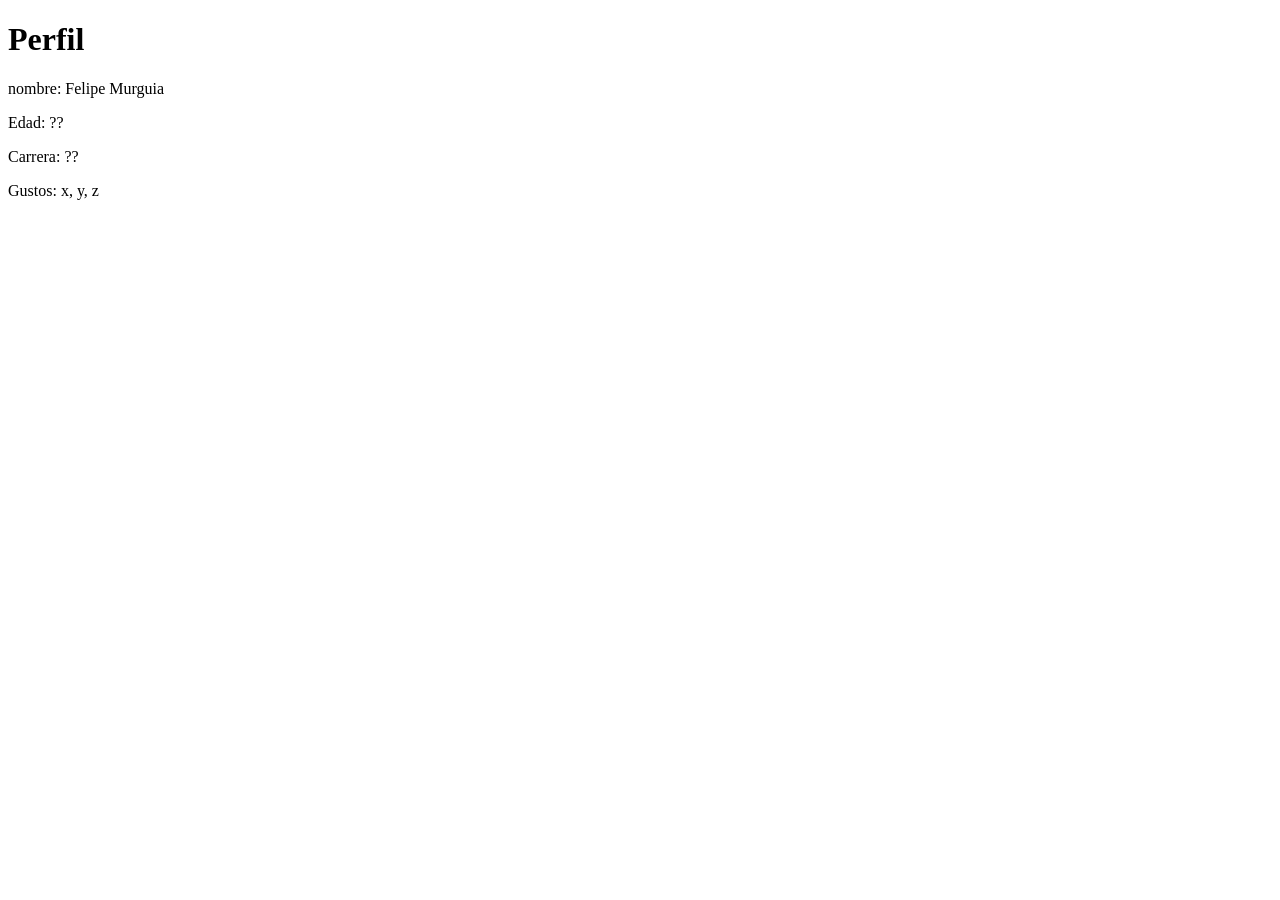
<file: practica01.html>
<!DOCTYPE html>
<html lang='en'>
<head>
    <meta charset="UTF-8">
    <meta name"viewport" content="widthdevice-width, initial-scale">
    <title>Páctica 01</title>
</head>
<body>
    <h1>Perfil</h1>
    <p>nombre: Felipe Murguia</p>
    <p>Edad: ??</p>
    <p>Carrera: ??</p>
    <p>Gustos: x, y, z</p>
</body>
</html>
</file>
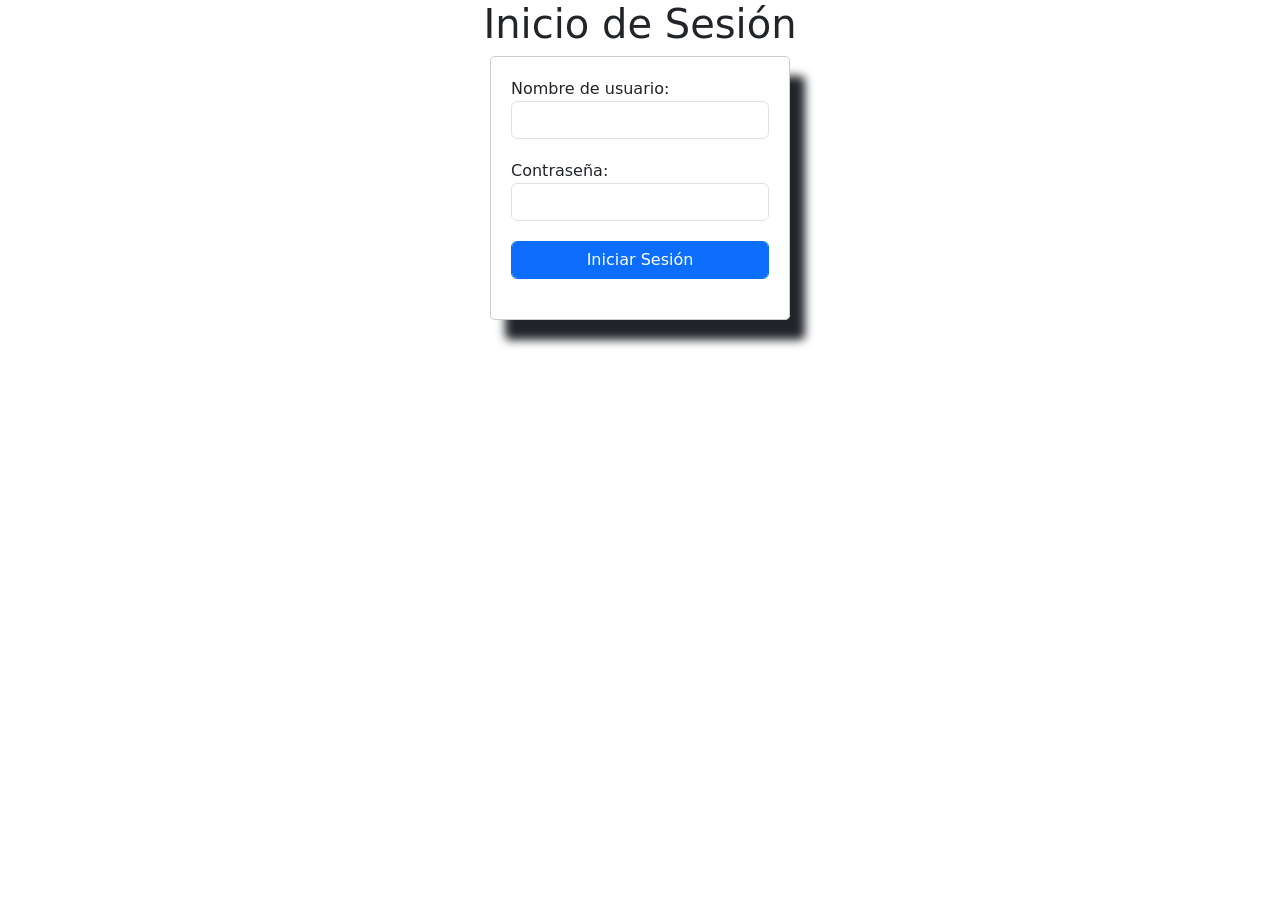
<file: practica06.html>
<!DOCTYPE html>
<html lang="es">
<head>
    <meta charset="UTF-8">
    <meta name="viewport" content="width=device-width, initial-scale=1.0">
    <title>Práctica 06</title>
    <link href="https://cdn.jsdelivr.net/npm/bootstrap@5.3.3/dist/css/bootstrap.min.css" rel="stylesheet" integrity="sha384-QWTKZyjpPEjISv5WaRU9OFeRpok6YctnYmDr5pNlyT2bRjXh0JMhjY6hW+ALEwIH" crossorigin="anonymous"></head>
    <link rel="stylesheet" href="practica06.css">
</head>
<body onload="limpiar();">
    <h1>Inicio de Sesión</h1>
    <form action="https://w3schools.com/action_page.php" id="formulario">
        <label for="x">Nombre de usuario:</label>
        <input class="form-control" type="text" name="usuario" id="x" required>
        <p id="mensaje1" class="text-danger"></p>
        <label for="y">Contraseña:</label>
        <input class="form-control" type="password" name="password" id="y" required>
        <input class="form-control btn btn-primary" type="submit" value="Iniciar Sesión" id="xx">
    </form> 
    <script src="practica06.js"></script>
</body>
</html>
</file>
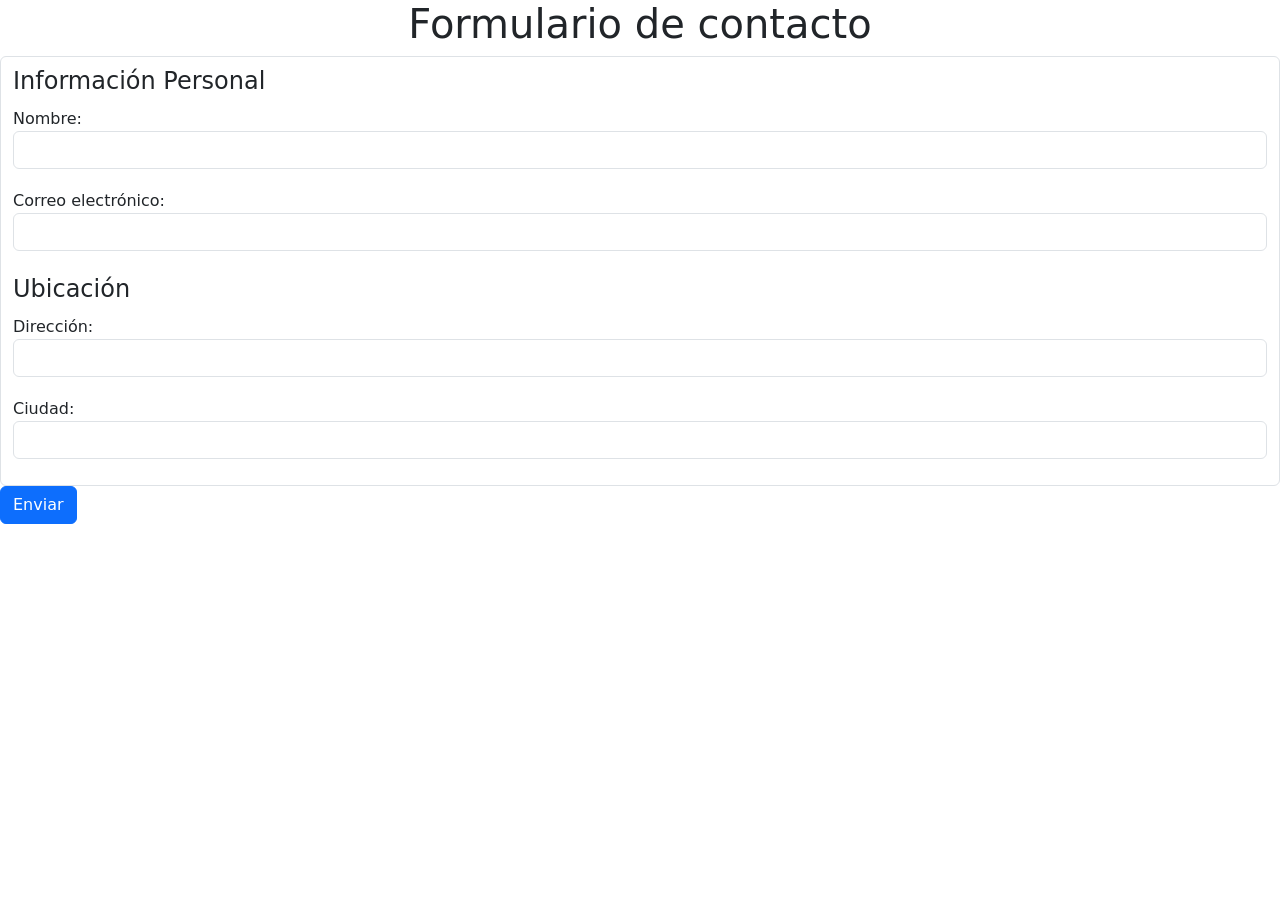
<file: practica07.html>
<!DOCTYPE html>
<html lang="en">
<head>
    <meta charset="UTF-8">
    <meta name="viewport" content="width=device-width, initial-scale=1.0">
    <title>Practica 07</title>
    <link href="https://cdn.jsdelivr.net/npm/bootstrap@5.3.3/dist/css/bootstrap.min.css" rel="stylesheet" integrity="sha384-QWTKZyjpPEjISv5WaRU9OFeRpok6YctnYmDr5pNlyT2bRjXh0JMhjY6hW+ALEwIH" crossorigin="anonymous">
    <link rel="stylesheet" href="practica07.css">
</head>
<body>
    <h1>Formulario de contacto</h1>
    <div id="formulario1"></div>
    <input class="btn btn-primary" type="submit" id="enviar" value="Enviar">
    <script src="practica07.js"></script>

</body>
</html>
</file>
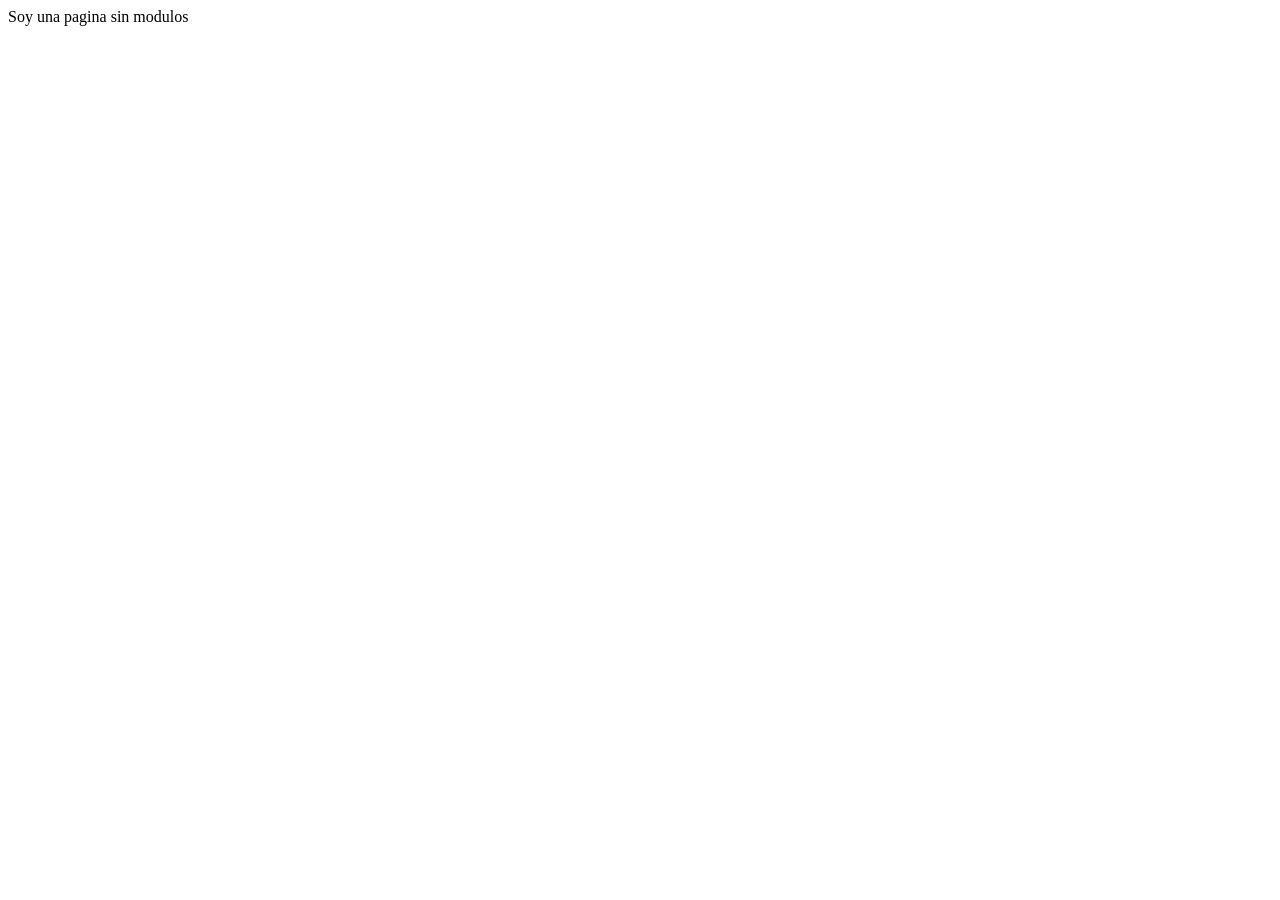
<file: practica08.html>
<!DOCTYPE html>
<html lang="en">
<head>
    <meta charset="UTF-8">
    <meta name="viewport" content="width=device-width, initial-scale=1.0">
    <title>Javascript sin módulo</title>
</head>
<body>
    <div id="app">Soy una pagina sin modulos</div>
    <script src="x.js"></script>
    <script src="y.js"></script>
    <script src="z.js"></script>
    <script src="xyz.js"></script>
</body>
</html>
</file>
<file: practica06.css>
*{
    box-sizing: border-box;
}
form{
    max-width: 300px;
    margin: 0 auto;
    padding: 20px;
    border: 1px solid #ccc;
    border-radius: 5px;
    box-shadow: 15px 20px 10px;
}

h1{
    text-align: center;
}
input{
    margin-bottom: 20px;
}
</file>
<file: practica07.css>
*{
    box-sizing: border-box;
}

form{
    max-width: 300px;
    margin: 0 auto;
    padding: 20px;
    border: 1px solid #ccc;
    border-radius: 5px;
    box-shadow: 15px 20px 10px;
}

h1{
    text-align: center;
}
input{
    margin-bottom: 20px;
}
</file>
